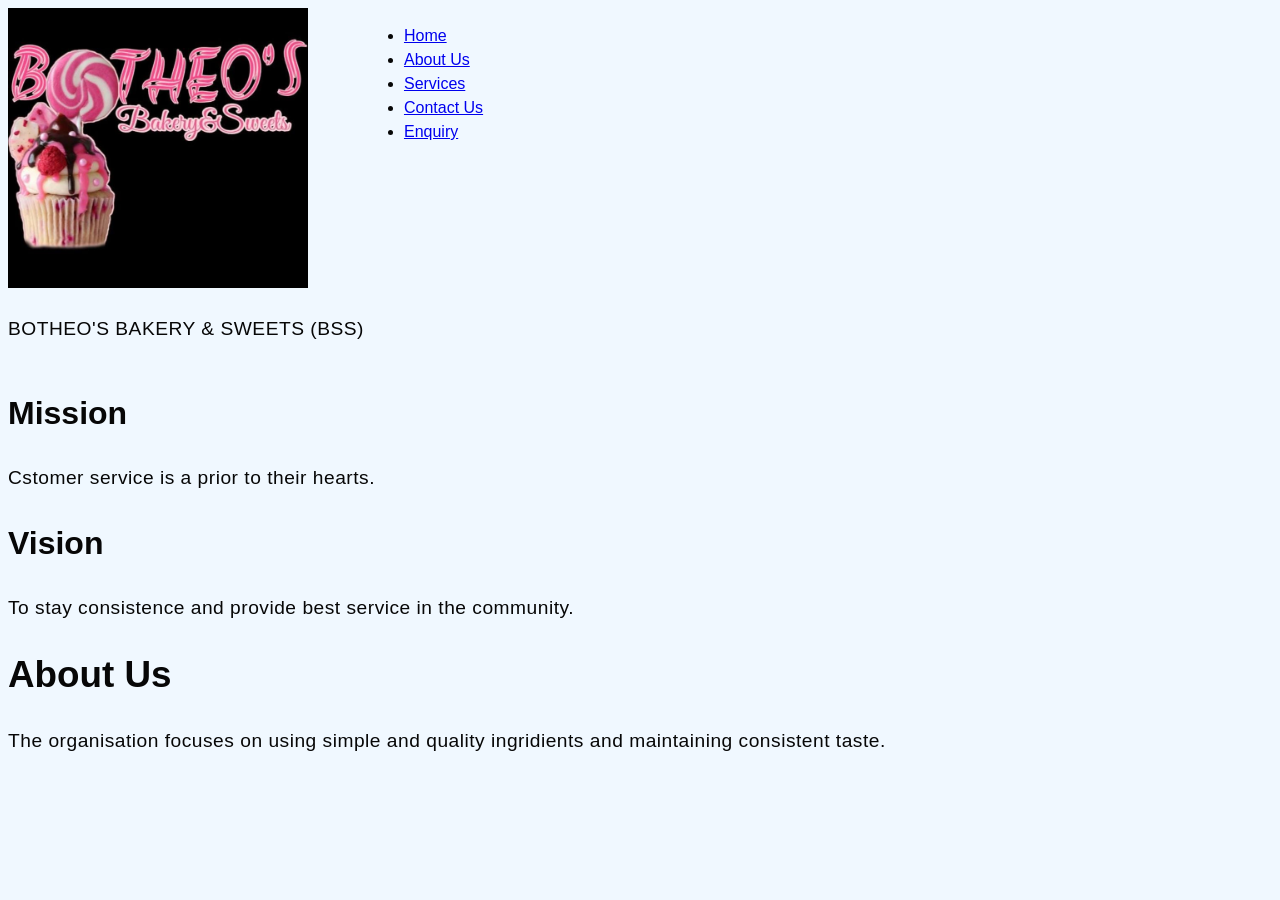
<file: index.html>
<!DOCTYPE html>
<html lang="en">
<head>
    <meta charset="UTF-8">
    <meta name="viewport" content="width=device-width, initial-scale=1.0">
    <title>Document</title>

    <link rel="stylesheet" href="css/style.css">
</head>

<body>
    <header> <nav>
        <div>
            <img src="img/119205489_3231599653594253_1549889114829199292_n.jpg" width="300" atl="Botheo's Bakery & Sweets">
            <p>BOTHEO'S BAKERY & SWEETS (BSS)</p>
        </div>
        <ul>
            <li><a href="index.html">Home</a></li>
            <li><a href="about.html">About Us</a> </li>
            <li><a href="services.html">Services</a></li>
            <li><a href="contact.html">Contact Us</a></li>
            <li><a href="enquiry.html">Enquiry</a></li>
        </ul>
        </nav>
    </header>
    <h2>Mission</h2>
    <p>Cstomer service is a prior to their hearts.</p>

    <h2>Vision</h2>
    <p>To stay consistence and provide best service in the community.</p>

    <h1>About Us</h1>
    <p> The organisation focuses on using simple and quality ingridients
        and maintaining consistent taste. </p>

        <footer>
            
        </footer>
    
</body>
 <script src="script.js" ></script>
</html>
</file>
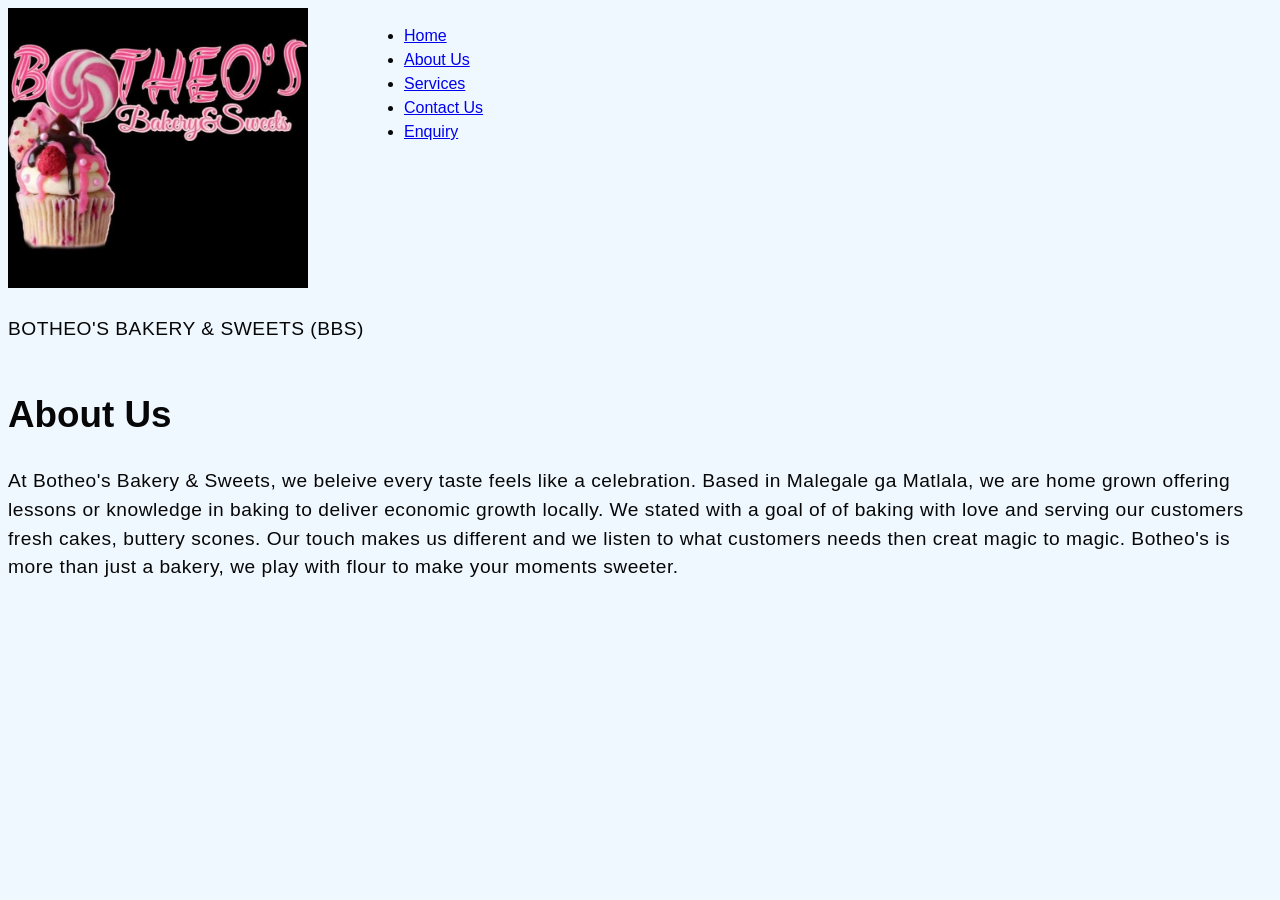
<file: about.html>
<!DOCTYPE html>
<html lang="en">
<head>
    <meta charset="UTF-8">
    <meta name="viewport" content="width=device-width, initial-scale=1.0">

    <title>Document</title>

    <link rel="stylesheet" href="css/style.css">
</head>



<body>
    <header><nav>
        <div>
            <img src="img/119205489_3231599653594253_1549889114829199292_n.jpg" width="300" atl="Botheo's Bakery & Sweets">
            <p>BOTHEO'S BAKERY & SWEETS (BBS)</p>
        </div>
         <ul>
            <li><a href="index.html">Home</a></li>
            <li><a href="about.html">About Us</a> </li>
            <li><a href="services.html">Services</a></li>
            <li><a href="contact.html">Contact Us</a></li>
            <li><a href="enquiry.html">Enquiry</a></li>
        </ul>
    </nav>
</header>
    <h1>About Us</h1>
    <p>At Botheo's Bakery & Sweets, we beleive every taste feels like a celebration.
        Based in Malegale ga Matlala, we are home grown offering lessons or knowledge
        in baking to deliver economic growth locally. We stated with a goal of
        of baking with love and serving our customers fresh cakes, buttery scones. 

        Our touch makes us different and we listen to what customers needs then creat
        magic to magic. Botheo's is more than just a bakery, we play with flour to make 
        your moments sweeter.
    </p>
    
</body>
 <script src="script.js" ></script>
</html>
</file>
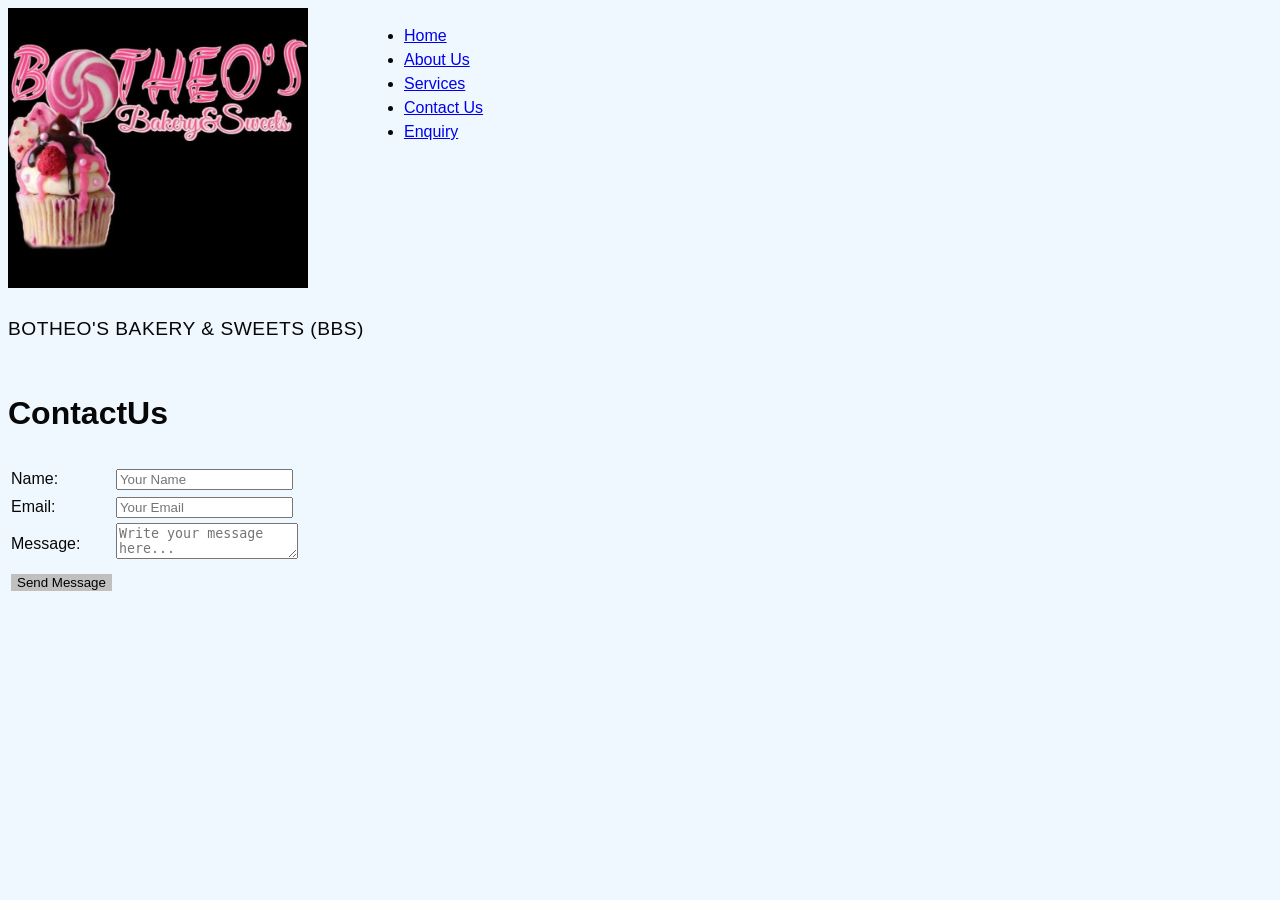
<file: contact.html>
<!DOCTYPE html>
<html lang="en">
<head>
    <meta charset="UTF-8">
    <meta name="viewport" content="width=device-width, initial-scale=1.0">
    <title>Document</title>

    
</head>




<body>
    <header><nav>
        <div>
            <img src="img/119205489_3231599653594253_1549889114829199292_n.jpg" width="300" atl="Botheo's Bakery & Sweets">
            <p>BOTHEO'S BAKERY & SWEETS (BBS)</p>
        </div>
         <ul>
            <li><a href="index.html">Home</a></li>
            <li><a href="about.html">About Us</a> </li>
            <li><a href="services.html">Services</a></li>
            <li><a href="contact.html">Contact Us</a></li>
            <li><a href="enquiry.html">Enquiry</a></li>
        </ul>
    </nav>
</header>
<div class="Contact">
    <h2>ContactUs</h2>
    <form action="submit_form.php" method="POST">
        <table>
        <tr>
        <!--Name Field-->
        <td><label for="name">Name:</label></td>
        <td><input type="text" id="name" name="name" required placeholder="Your Name"></td>
        </tr>

        <tr>
        <!--Email Field-->
        <td><label for="email">Email:</label></td>
        <td><input type="email" id="email" name="email" required placeholder="Your Email"></td>
        </tr>


        <tr>
        <!--message Area-->
        <td><label for="--message">Message:</label></td>
        <td><textarea id="message" name="message" required placeholder="Write your message  here..."></textarea></td>
        </tr>


        <tr>
        <!--Submit Button-->
        <td><button type="submit">Send Message</button></td>
        </tr>


        </table>


    </form>
    </div>
    <script src="script.js" ></script>
    
</body>
<link rel="stylesheet" href="css/style.css">
</html>
</file>
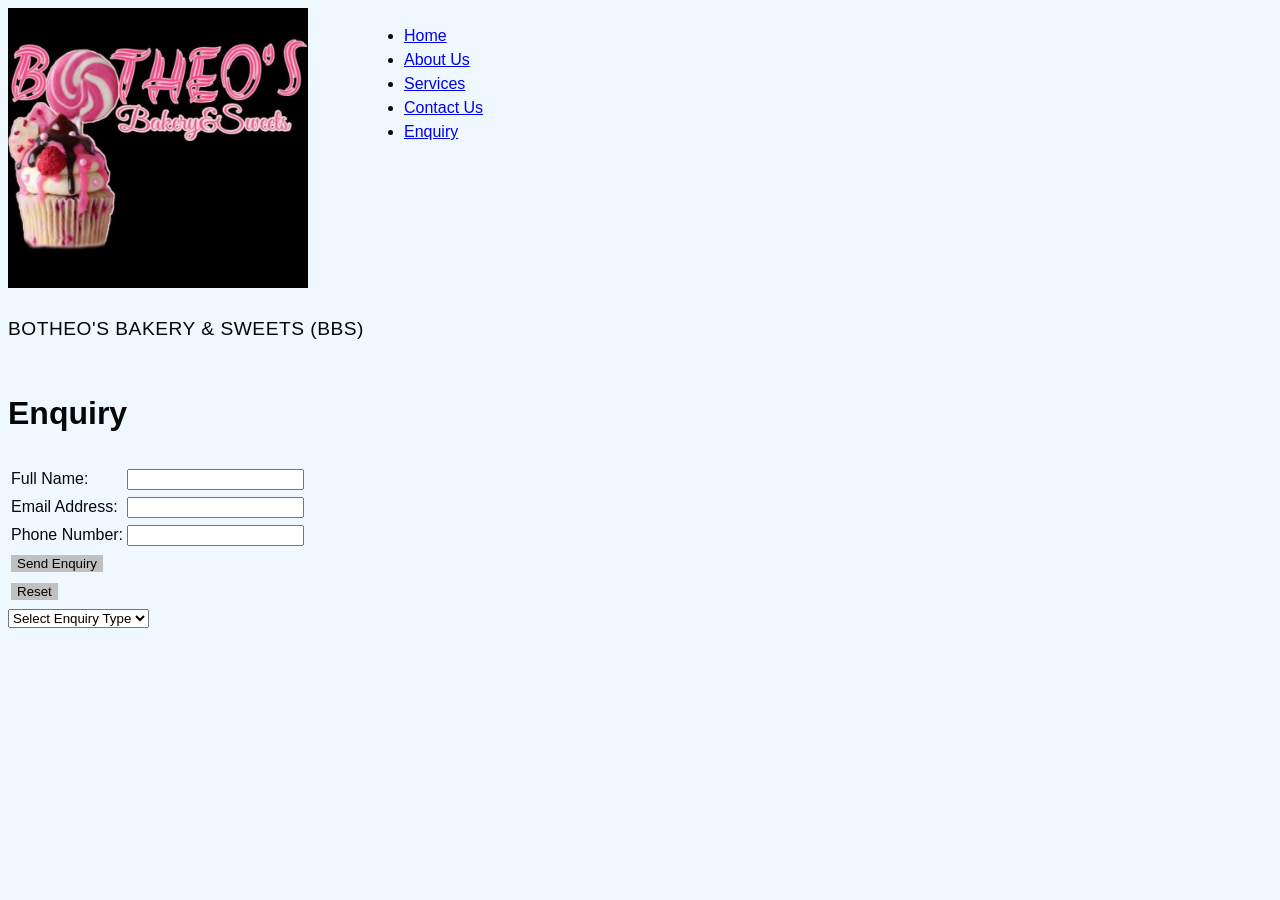
<file: enquiry.html>
<!DOCTYPE html>
<html lang="en">
<head>
    <meta charset="UTF-8">
    <meta name="viewport" content="width=device-width, initial-scale=1.0">
    <title>Document</title>

    <link rel="stylesheet" href="css/style.css">

</head>




<body>
    <header><nav>
        <div>
            <img src="img/119205489_3231599653594253_1549889114829199292_n.jpg" width="300" atl="Botheo's Bakery & Sweets">
            <p>BOTHEO'S BAKERY & SWEETS (BBS)</p>
        </div>
         <ul>
            <li><a href="index.html">Home</a></li>
            <li><a href="about.html">About Us</a> </li>
            <li><a href="services.html">Services</a></li>
            <li><a href="contact.html">Contact Us</a></li> 
            <li><a href="enquiry.html">Enquiry</a></li>
        </ul>
    </nav>
</header>
<h2>Enquiry</h2>
<form action="/submit-equiry" method="POST">
    <table>
        <tr>
        <td><label for="name">Full Name:</label></td>
        <td><input type="text" id="name" name="user_name" required></td>
        </tr>

        <tr>
        <td><label for="email">Email Address:</label></td>
        <td><input type="email" id="email" name="user_email" required></td>
        </tr>
        
        <tr>
        <td><label for="phone number">Phone Number:</label></td>
        <td><input type="phone" id="phone" name="user_phone"></td>    
        </tr>

        <tr>
        <!--Submit Button-->
        <td><button type="submit">Send Enquiry</button></td>
        </tr>

        <tr>
        <!--Reset Button-->
        <td><button type="reset">Reset</button></td>
        </tr>
    </table>

    <select name="enquiry_type" id="enquiry_type">
        <option value="">Select Enquiry Type</option>
        <option value="product">Product Inquiry</option>
        <option value="order">Order Status</option>
        <option value="feedback">Feedback</option>
        <option value="other">Other</option>

    </select>

</form>

<script src="script.js"></script>
    
</body>
</html>
</file>
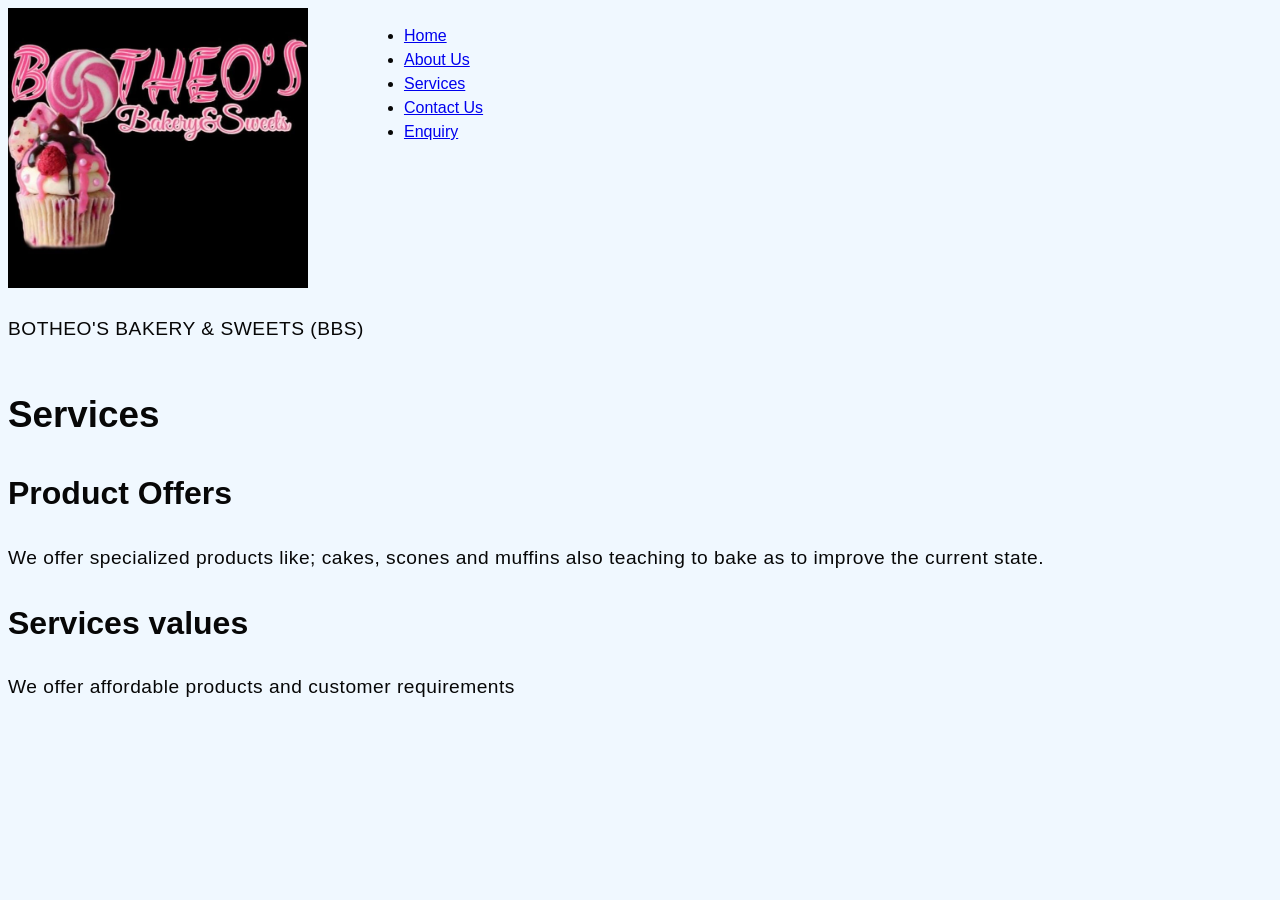
<file: services.html>
<!DOCTYPE html>
<html lang="en">
<head>
    <meta charset="UTF-8">
    <meta name="viewport" content="width=device-width, initial-scale=1.0">
    <title>Document</title>

    <link rel="stylesheet" href="css/style.css">
</head>


<body>
    <header><nav>
        <div>
            <img src="img/119205489_3231599653594253_1549889114829199292_n.jpg" width="300" atl="Botheo's Bakery & Sweets">
            <p>BOTHEO'S BAKERY & SWEETS (BBS)</p>
        </div>
         <ul>
            <li><a href="index.html">Home</a></li>
            <li><a href="about.html">About Us</a> </li>
            <li><a href="services.html">Services</a></li>
            <li><a href="contact.html">Contact Us</a></li>
            <li><a href="enquiry.html">Enquiry</a></li>
        </ul>
    </nav>
</header>
    <h1>Services</h1>
    <h2>Product Offers</h2>
    <p>We offer specialized products like; cakes, scones 
        and muffins also teaching to bake as to improve 
        the current state.
    </p>

    <h2>Services values</h2>
    <p>We offer affordable products and customer requirements</p>

    <footer>
        
    </footer>
    
</body>
 <script src="script.js" ></script>
</html>
</file>
<file: css/style.css>
body {
    font-family: 'Arial', sans-serif;
    background-color: aliceblue;
    color: rgb(7, 7, 7);
    line-height: 1.5;
}

h1 { font-size: 2.3rem; font-weight: 550;}
h2 { font-size: 2rem;}
p { font-size: 1.2rem; letter-spacing: 0.5px;}

nav {
    display: flex;
    justify-content: none;
    align-items: top right;
}


.container {
    max-width: 1200px;
    margin: 0 auto;
    padding: 20px;

}

button { 
    background-color: silver;
    border: none;
    padding:  2px 2px 4px rgba(0, 0, 0, 0.5);

}

@media screen and (max-width: 1200px) {
    .container {
        max-width: 100%;
        padding: 10px;
    }
}

@media (max-width: 768px) {
    nav {
        flex-direction: column;
        align-items: flex-start;
    }

    nav a {
        margin-bottom: 10px;
    }
    
}
</file>
